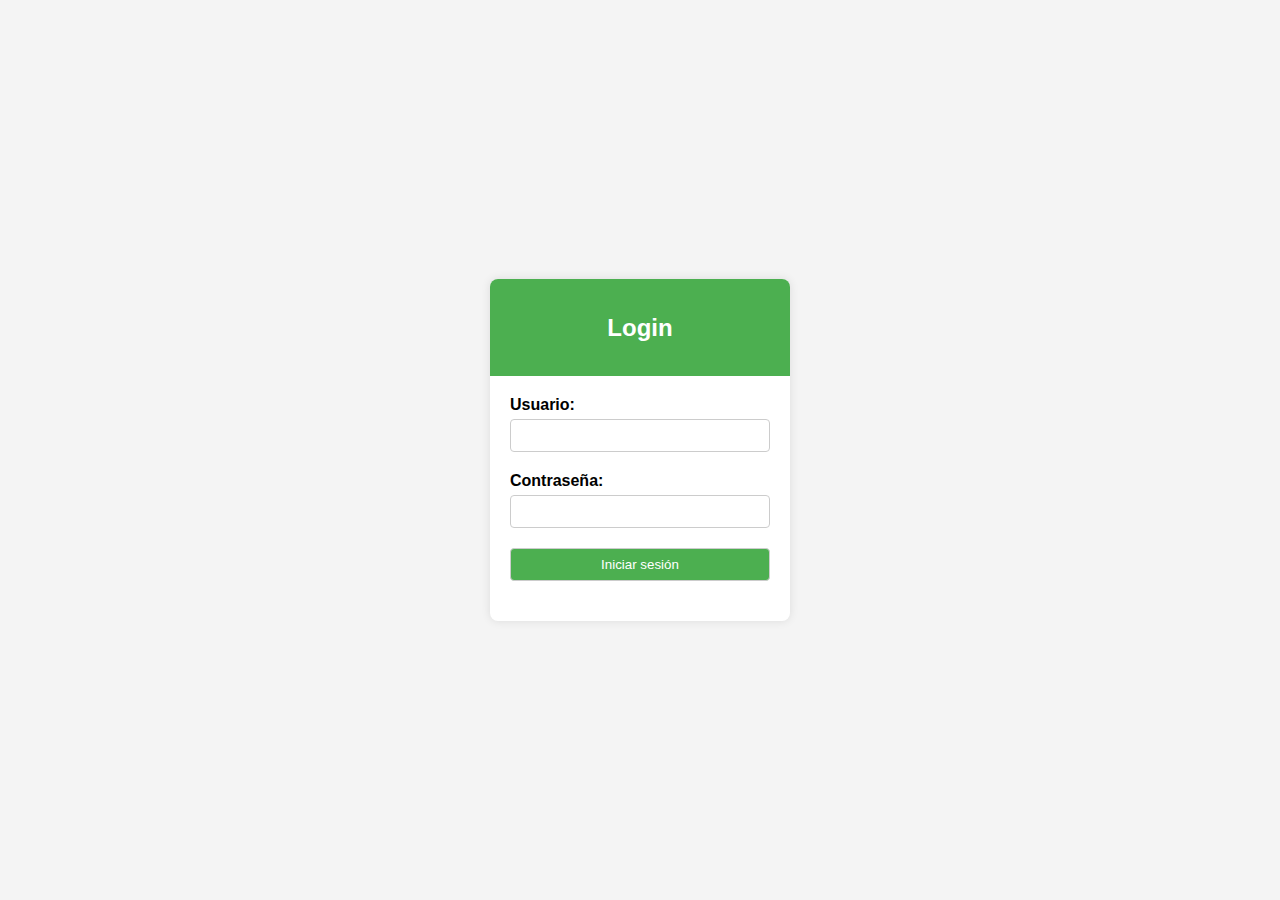
<file: style.html>
<!DOCTYPE html>
<html lang="es">
<head>
    <meta charset="UTF-8">
    <meta name="viewport" content="width=device-width, initial-scale=1.0">
    <title>Login</title>
    <style>
        body {
            font-family: 'Segoe UI', Tahoma, Geneva, Verdana, sans-serif;
            background-color: #f4f4f4;
            margin: 0;
            display: flex;
            align-items: center;
            justify-content: center;
            height: 100vh;
        }

        .login-container {
            background-color: #fff;
            box-shadow: 0 0 10px rgba(0, 0, 0, 0.1);
            border-radius: 8px;
            overflow: hidden;
            width: 300px;
        }

        .login-header {
            background-color: #4CAF50;
            color: #fff;
            padding: 15px;
            text-align: center;
        }

        .login-form {
            padding: 20px;
        }

        .form-group {
            margin-bottom: 20px;
        }

        .form-group label {
            display: block;
            margin-bottom: 5px;
            font-weight: bold;
        }

        .form-group input {
            width: 100%;
            padding: 8px;
            box-sizing: border-box;
            border: 1px solid #ccc;
            border-radius: 4px;
        }

        .form-group input[type="submit"] {
            background-color: #4CAF50;
            color: #fff;
            cursor: pointer;
        }

        .form-group input[type="submit"]:hover {
            background-color: #45a049;
        }
    </style>
</head>
<body>
    <div class="login-container">
        <div class="login-header">
            <h2>Login</h2>
        </div>
        <div class="login-form">
            <form action="login.html" method="post">
                <div class="form-group">
                    <label for="username">Usuario:</label>
                    <input type="text" id="username" name="username" required>
                </div>

                <div class="form-group">
                    <label for="password">Contraseña:</label>
                    <input type="password" id="password" name="password" required>
                </div>

                <div class="form-group">
                    <input type="submit" value="Iniciar sesión">
                </div>
            </form>
        </div>
    </div>
</body>
</html>
</file>
